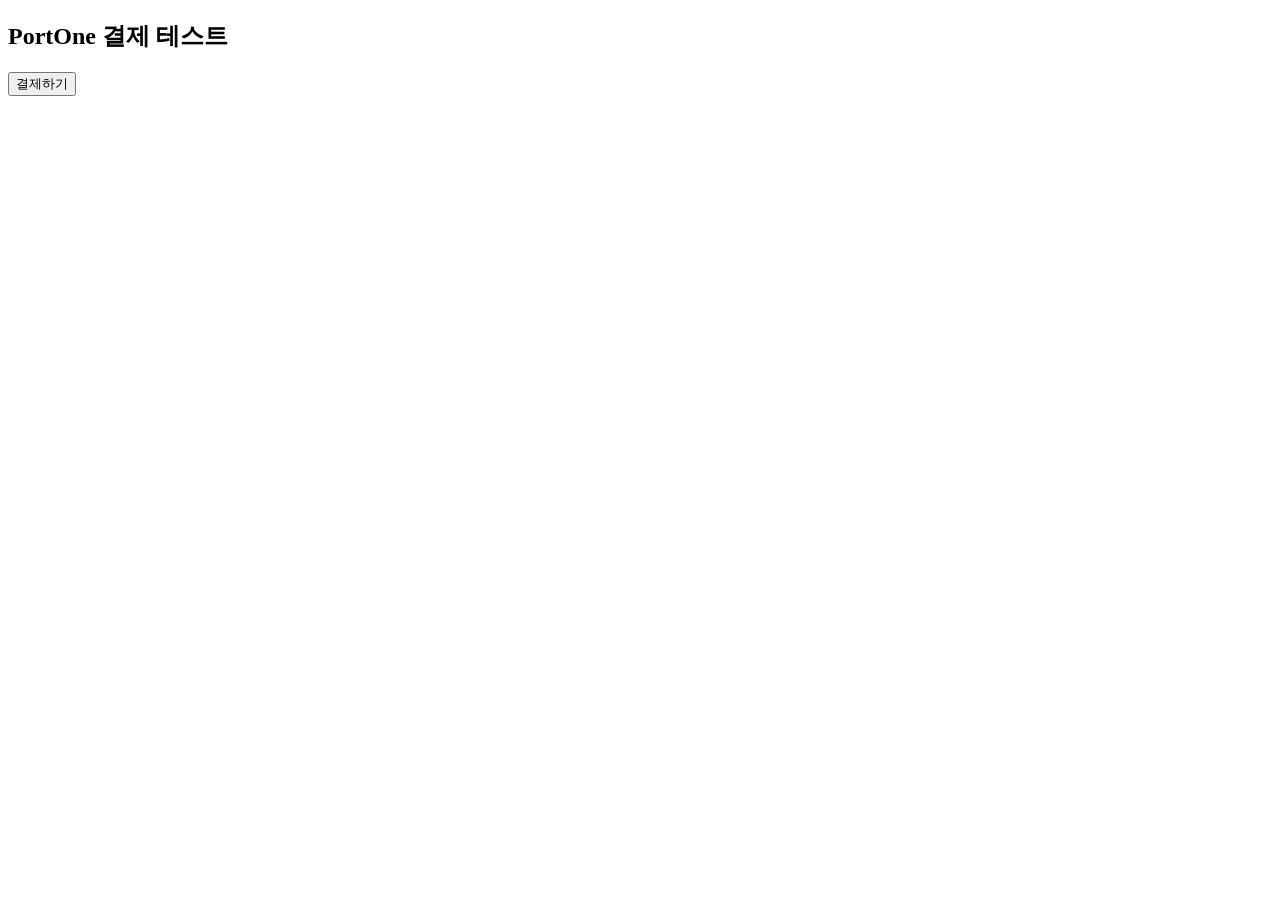
<file: src/main/resources/static/test-payment.html>
<!DOCTYPE html>
<html lang="ko">
<head>
    <meta charset="UTF-8">
    <title>PortOne 결제 테스트</title>
</head>
<body>
<h2>PortOne 결제 테스트</h2>

<button onclick="requestPayment()">결제하기</button>

<script src="https://cdn.portone.io/v2/browser-sdk.js"></script>
<script>
    async function requestPayment() {
        const paymentId = crypto.randomUUID();

        const response = await PortOne.requestPayment({
            storeId: "store-44517e1d-7df0-4450-b11e-fba0dbb13943",
            channelKey: "channel-key-c1101c29-c1a2-47c4-b4c0-cf7757fab117",
            paymentId: paymentId,
            orderName: "테스트 상품",
            totalAmount: 1000,
            currency: "KRW",
            payMethod: "CARD",
            customer: {
                fullName: "테스트유저",
                phoneNumber: "01012345678",
                email: "test@test.com"
            }
        });

        if (response.code) {
            alert("결제 실패: " + response.message);
            console.log(response);
            return;
        }

        console.log("결제 성공:", response);

        // 결제 완료 후 서버에 결제 확정 요청
        const confirmResponse = await fetch("/api/payments/confirm", {
            method: "POST",
            headers: {
                "Content-Type": "application/json",
                "Authorization": "Bearer 여기에_JWT"
            },
            body: JSON.stringify({
                paymentId: paymentId,
                portonePaymentId: paymentId
            })
        });

        const result = await confirmResponse.json();
        console.log("서버 결제 확정 결과:", result);

        alert("결제 완료");
    }
</script>
</body>
</html>
</file>
